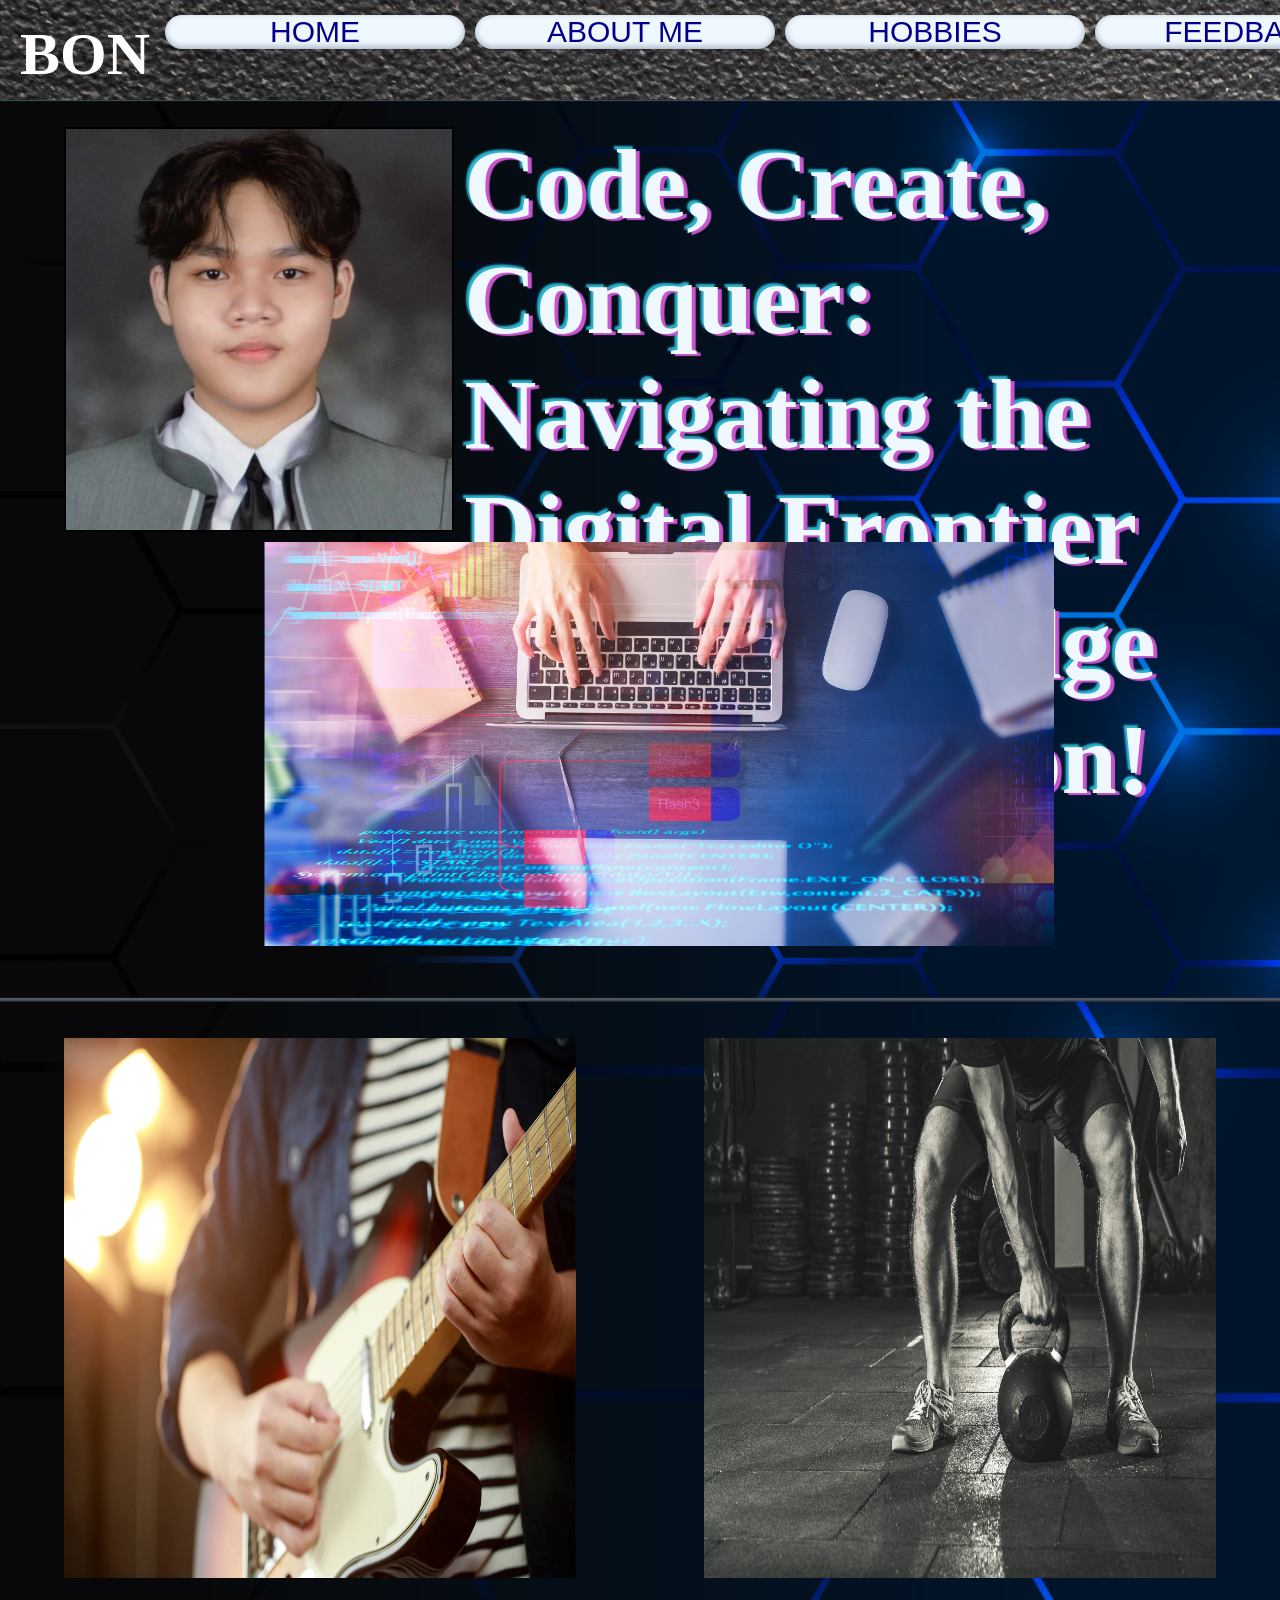
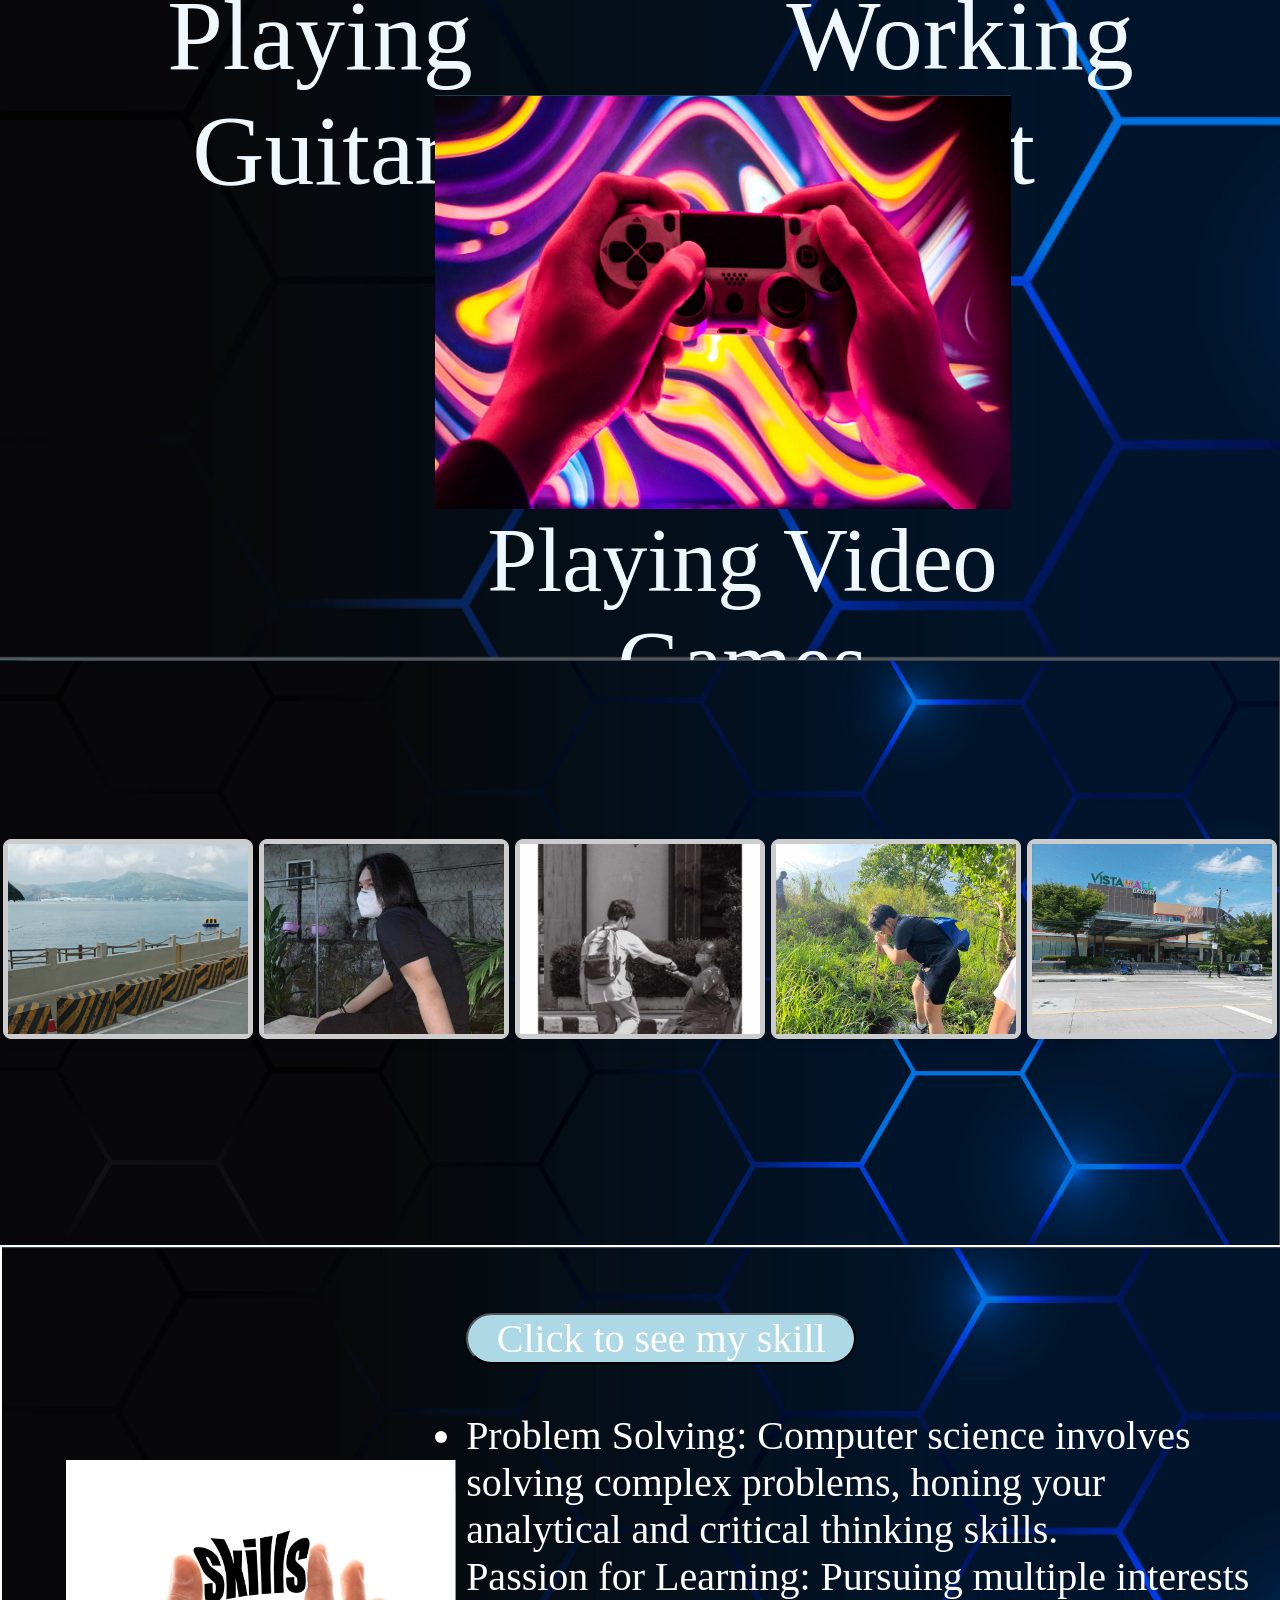
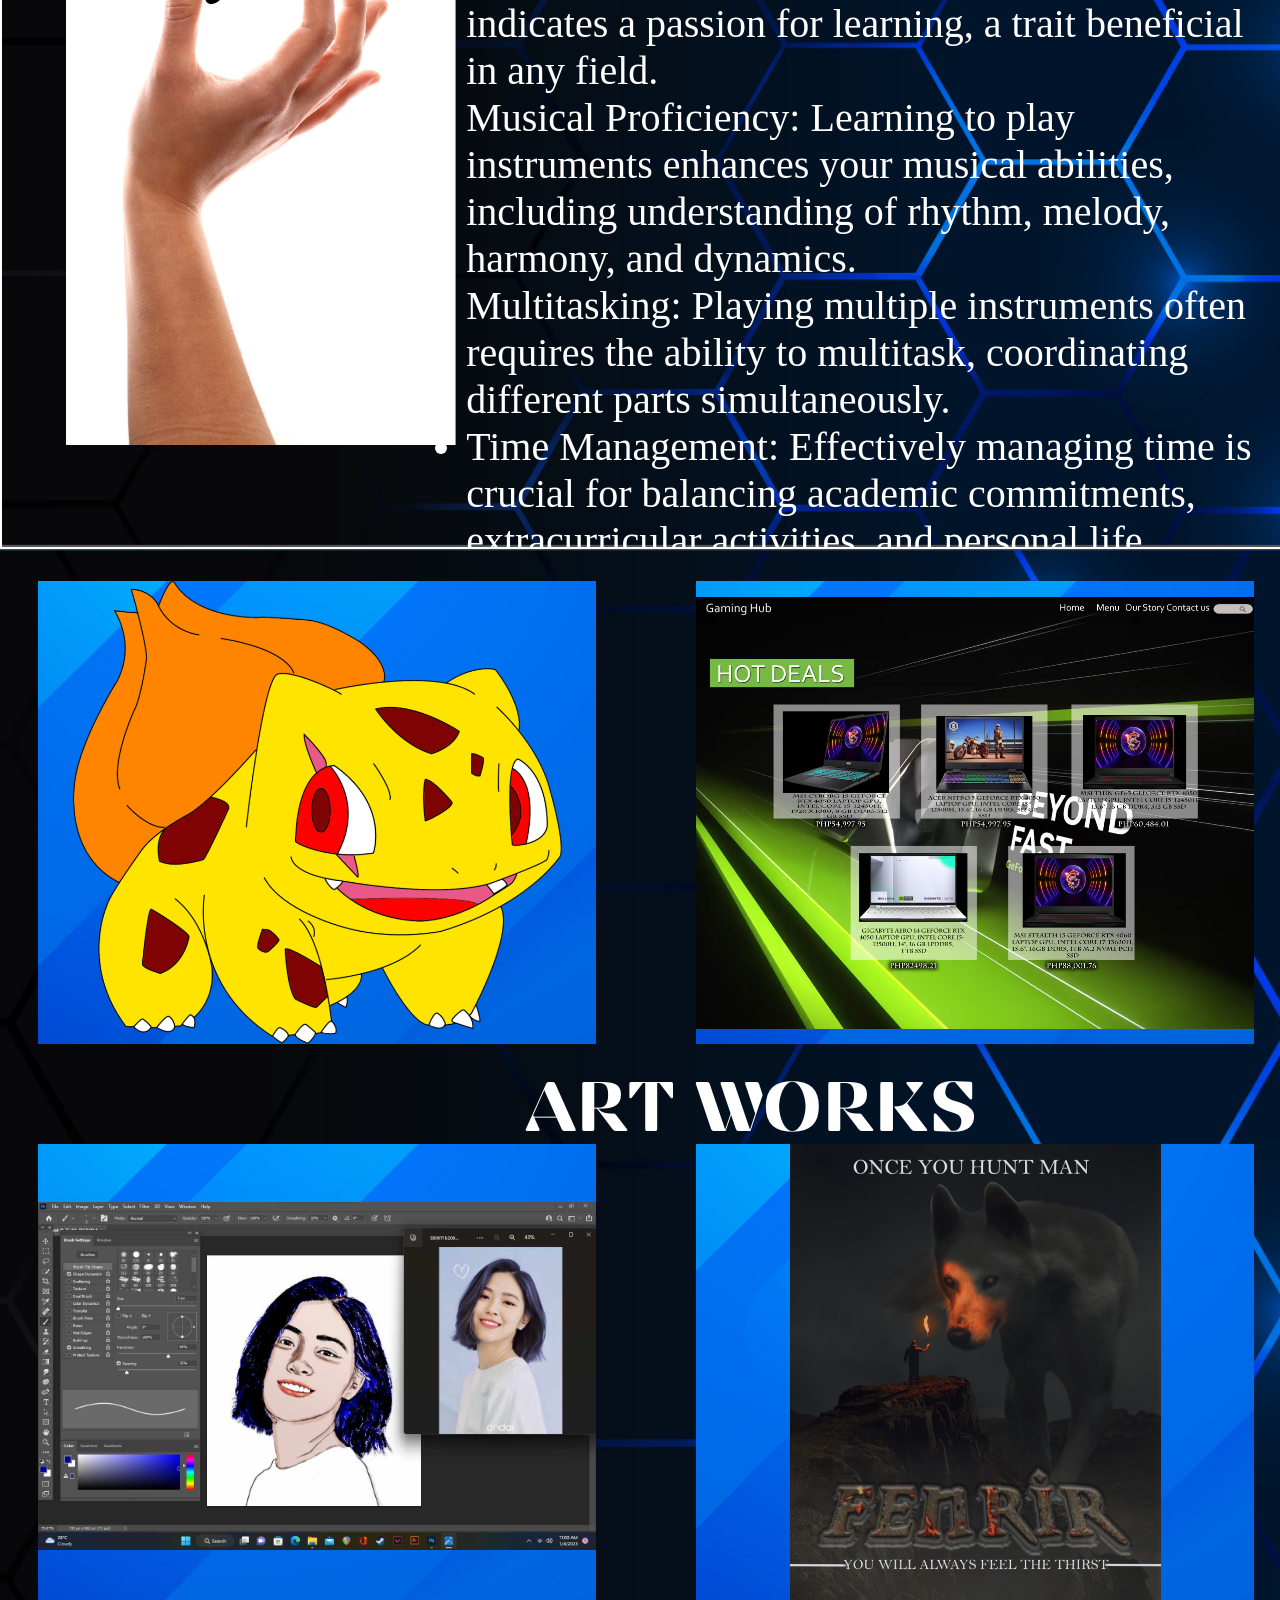
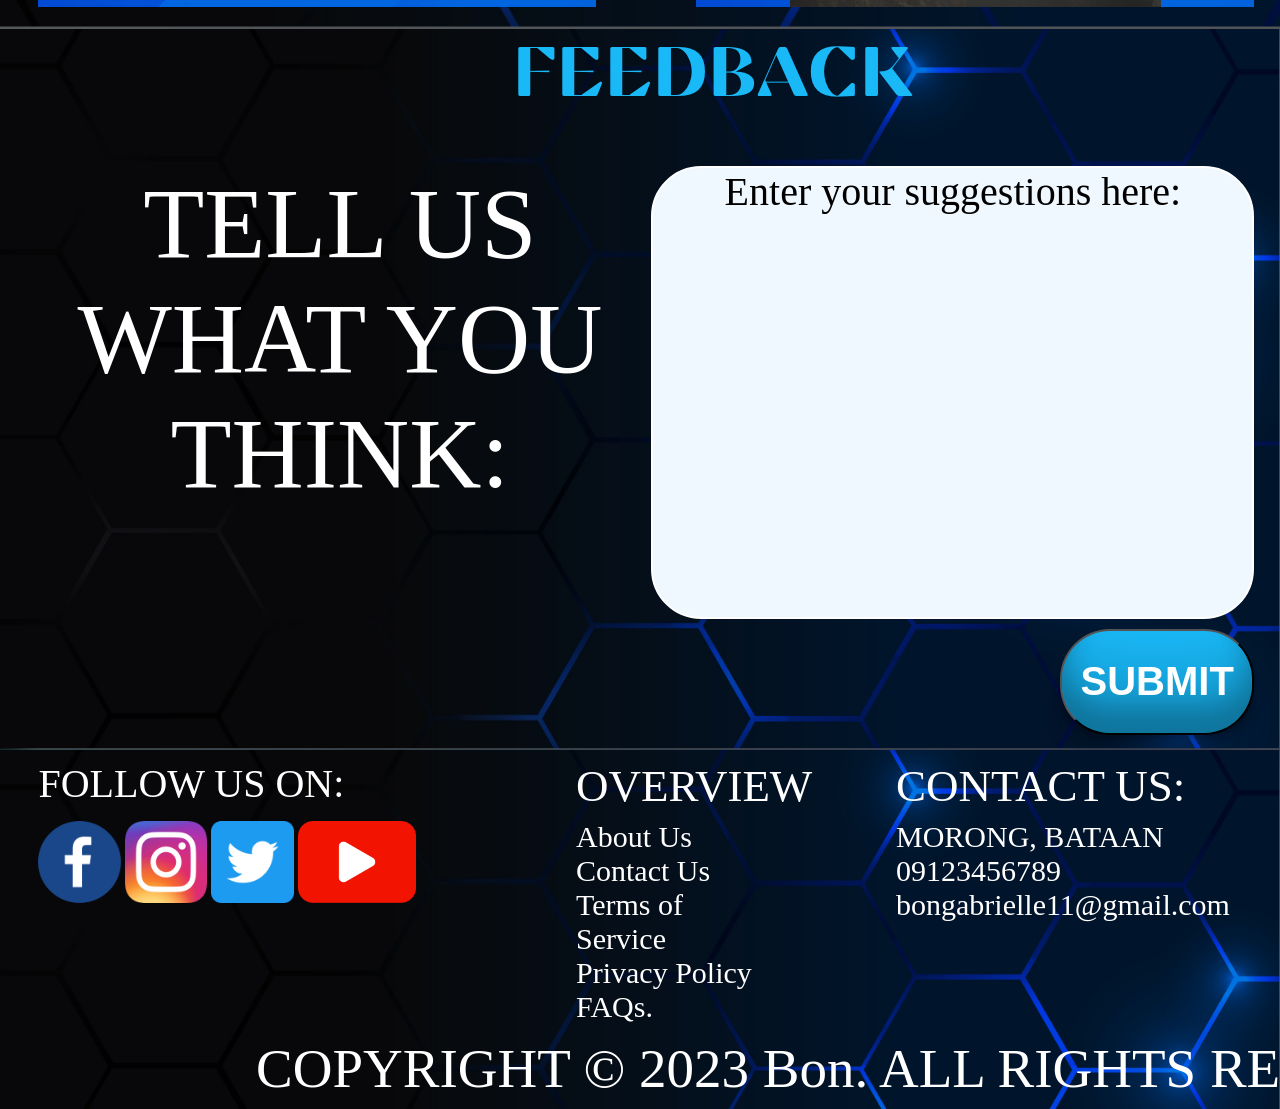
<file: src/index.html>
<!DOCTYPE html>
<html lang="en">
<head>
    <meta charset="UTF-8">
    <meta name="viewport" content="width=device-width, initial-scale=1.0">
    <title>mockup</title>
    <link rel="stylesheet" href="mockup.css">
</head>
<body>
    <header>
        <div class="title">
            <h1>BON</h1>
        </div>

        <div class="logo">
            <img src="logo.png" alt="">
        </div>

        <div>
            <ul class="nav">
                <li>HOME</li>
                <li>ABOUT ME</li>
                <li>HOBBIES</li>
                <li>FEEDBACK</li>
                <li>CONTACT</li>
            </ul>
        </div>
    </header>
    <section>
        <div class="HERO">
            <div class="pic-grid">

                <div class="pic">
                    <img src="ako.jpg" alt="Original Image">
                    <img class="new-image" src="BACK.jpg" alt="Hover Image">
                </div>
                <div class="text">Code, Create, 
                    Conquer: Navigating the Digital Frontier with Knowledge and Innovation!</div>
                <div class="pic2">
                    <img src="computer.png" alt="">
                </div>
            </div>
                

        </div>
    </section>
    <section>
        <div class="Hobbies">
            <div class="hobbiesCONT">
               
            
                <div class="hobby1">
                    <div class="W">Working Out</div>
                    <img src="workout.png" alt="">
                </div>
                <div class="hobby2">
                    <div class="G">Playing Guitar</div>
                    <img src="Guitar.png" alt="">
                </div>
                <div class="hobby3">
                    <div class="VG">Playing Video Games</div>
                    <img src="VideoGames.png" alt="">
                  
                </div>
            </div>
           
        </div>
    </section>
    <section>
        <div class="card-container">
            <div class="box box1">
                <img src="jeju.jpg" alt="">
                <p class=" overlay">JEJU</p>

            </div>
            <div class="box box2">
                <img src="longhair.jpg" alt="">
                <p class=" overlay">TATAKAE ERA</p>

            </div>
            <div class="box box3">
                <img src="Help.jpg" alt="">
                <p class=" overlay">HELPING OTHERS</p>

            </div>
            <div class="box box4">
                <img src="plant.jpg" alt="">
                <p class=" overlay">TREE PLANTING</p>

            </div>
            <div class="box box5">
                <img src="vista.jpg" alt="">
                <p class=" overlay">VISTA MALL BATAAN</p>


            </div>
        </div>
    </section>
    <section>
        <div class="skill">
            <div class="skillgrid">
                <div class="skillpic">
                    <img src="skill.png" alt="">
                </div>
                <div class="skills">
                    <ul class="list">
                        <li>Problem Solving: Computer science involves solving complex problems, honing your analytical and critical thinking skills.</li>
                        <li>Passion for Learning: Pursuing multiple interests indicates a passion for learning, a trait beneficial in any field.
                        </li>
                        <li>Musical Proficiency: Learning to play instruments enhances your musical abilities, including understanding of rhythm, melody, harmony, and dynamics.
                        </li>
                        <li>Multitasking: Playing multiple instruments often requires the ability to multitask, coordinating different parts simultaneously.
                        </li>
                        <li>Time Management: Effectively managing time is crucial for balancing academic commitments, extracurricular activities, and personal life.</li>
                        <li>Creativity: Fostering creativity encourages innovative thinking, which can be applied to academic projects and future career endeavors.
                        </li>
                        <li>Self-Discipline: Having the discipline to stay focused on tasks, even when faced with distractions, is key for academic achievement.</li>
                    </ul>
                </div>
                <button class="button">Click to see my skill</button>
                
            </div>
        </div>
    </section>
    <section>
        <div class="gallery">
            <div class="contain">
                <div class="gal bulba">
                    <img src="bulbayawak.png" alt="">
                    <div class="overlay1"></div>
                    <div class="text-overlay1">BULBASAUR</div>
                </div>
                <div class="gal nvd">
                    <img src="menu.jfif" alt="">
                    <div class="overlay1"></div>
                    <div class="text-overlay1">NVIDIA MENU</div>
                </div>
                <div class="gal ryu">
                    <img src="Ryujin.png" alt="">
                    <div class="overlay1"></div>
                    <div class="text-overlay1">RYUJIN</div>
                </div>
                <div class="gal wolf">
                    <img src="fenrir.png" alt="">
                    <div class="overlay1"></div>
                    <div class="text-overlay1">MOVIE POSTER</div>
                </div>
                <div class="TEXT">ART WORKS</div>
        </div>
        
        </div>
    </section>
    <section>
        <div class="feedback">
            <div class="feed">FEEDBACK</div>
            <div class="feedcont">
                <div class="feedtext">TELL US WHAT YOU THINK:</div>
                <div class="feedbox"> Enter your suggestions here:</div>
                <button class="SUBMIT">SUBMIT</button>
                
            </div>
        </div>
    </section>
    <section>
        <div class="footer">
            <div class="follow">
                <div class="flw">FOLLOW US ON:</div>
                <div class="icon fb">
                    <img src="facebook.png" alt="">
                </div>
                <div class="icon ig">
                    <img src="insta.png" alt="">
                </div>
                <div class="icon twt">
                    <img src="twitter.png" alt="">
                </div>
                <div class="icon yt">
                    <img src="yt.webp" alt="">
                </div>
            </div>
            <div class="overview">
                <div class="ovcont">
                    <div class="ov">OVERVIEW</div>
                    <ul class=" contacts">
                        <li>About Us</li>
                        <li>Contact Us
                        </li>
                        <li>Terms of Service
                        </li>
                        <li>Privacy Policy</li>
                        <li>FAQs.</li>
                    </ul>
                </div>
            </div>
            <div class="contact">
                <div class="contcont">
                    <div class="conta">CONTACT US:</div>
                    <ul class="con"> 
                        <li>MORONG, BATAAN
                        </li>
                        <li>09123456789</li>
                        <li>bongabrielle11@gmail.com</li>
                    </ul>
                </div>
            </div>
            <div class="copyright">COPYRIGHT © 2023 Bon.  ALL RIGHTS RESERVED.</div>
        </div>
    </section>
</body>
</html>
</file>
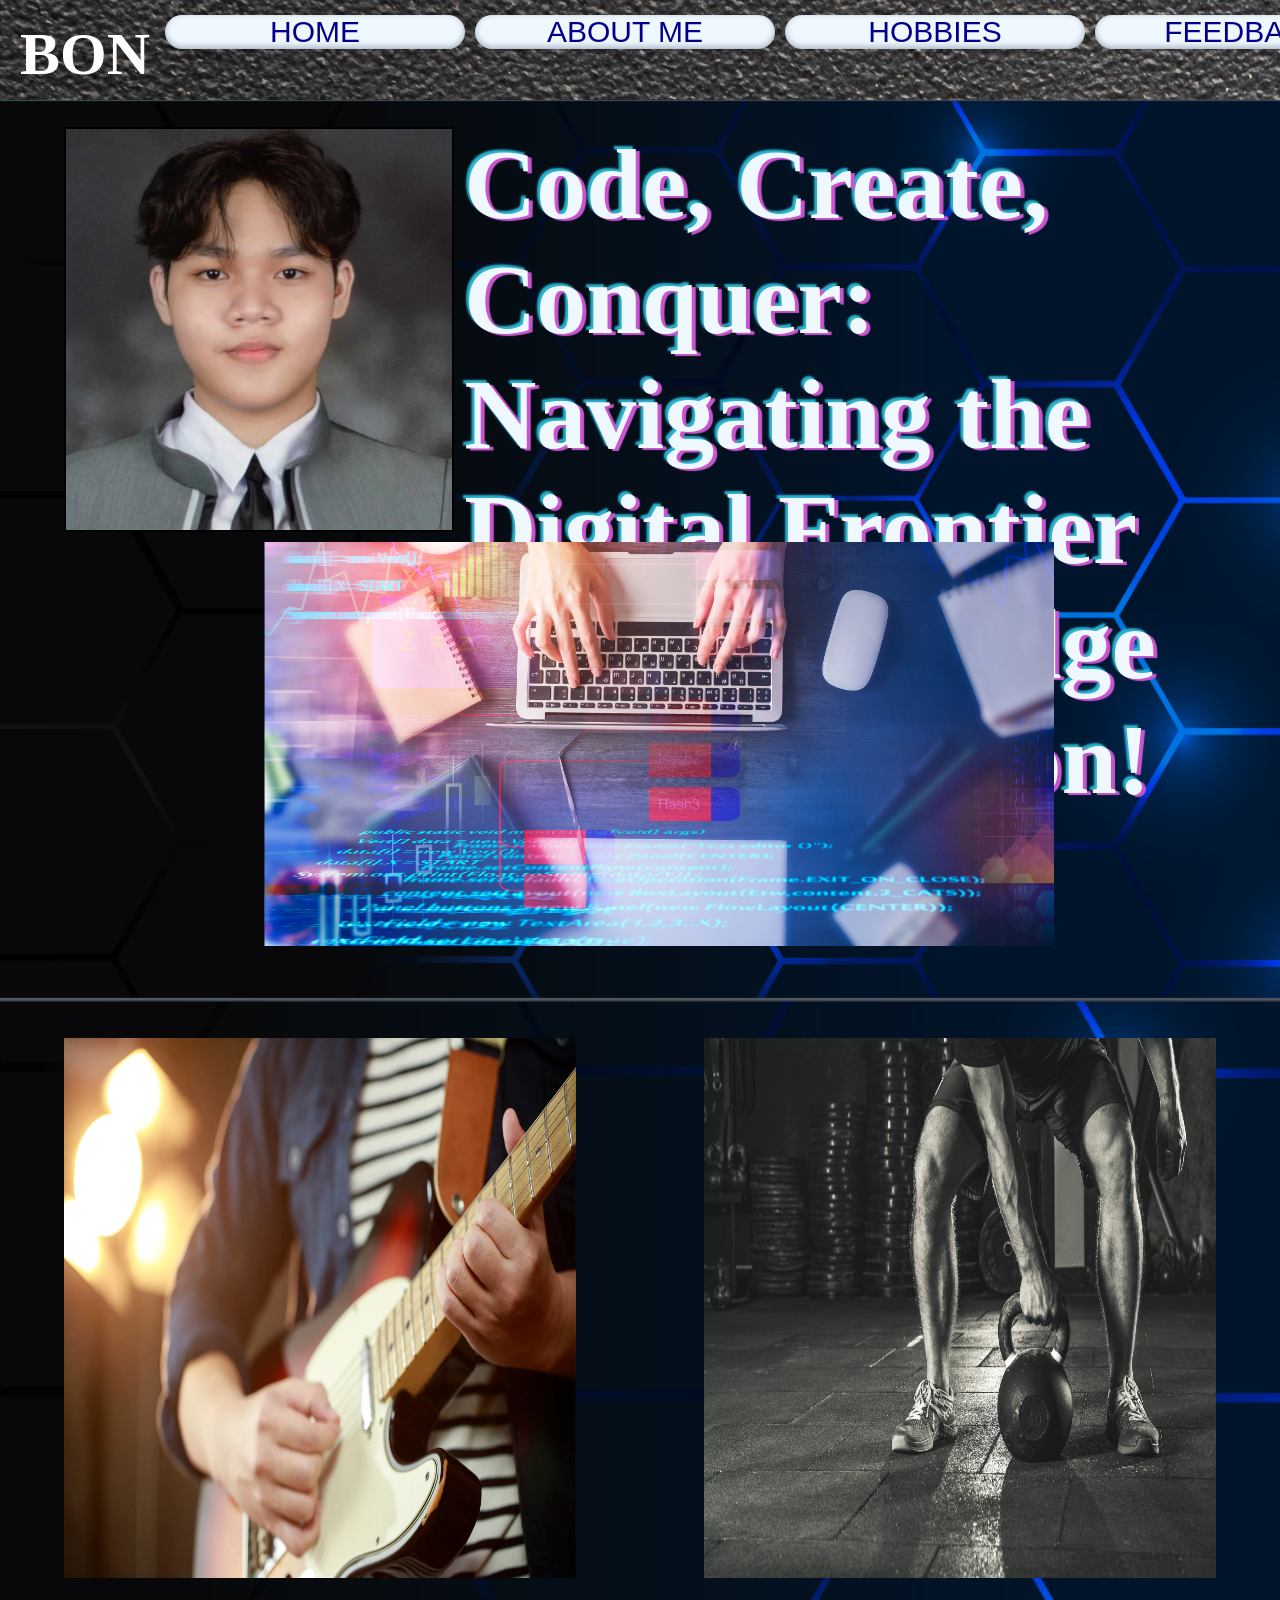
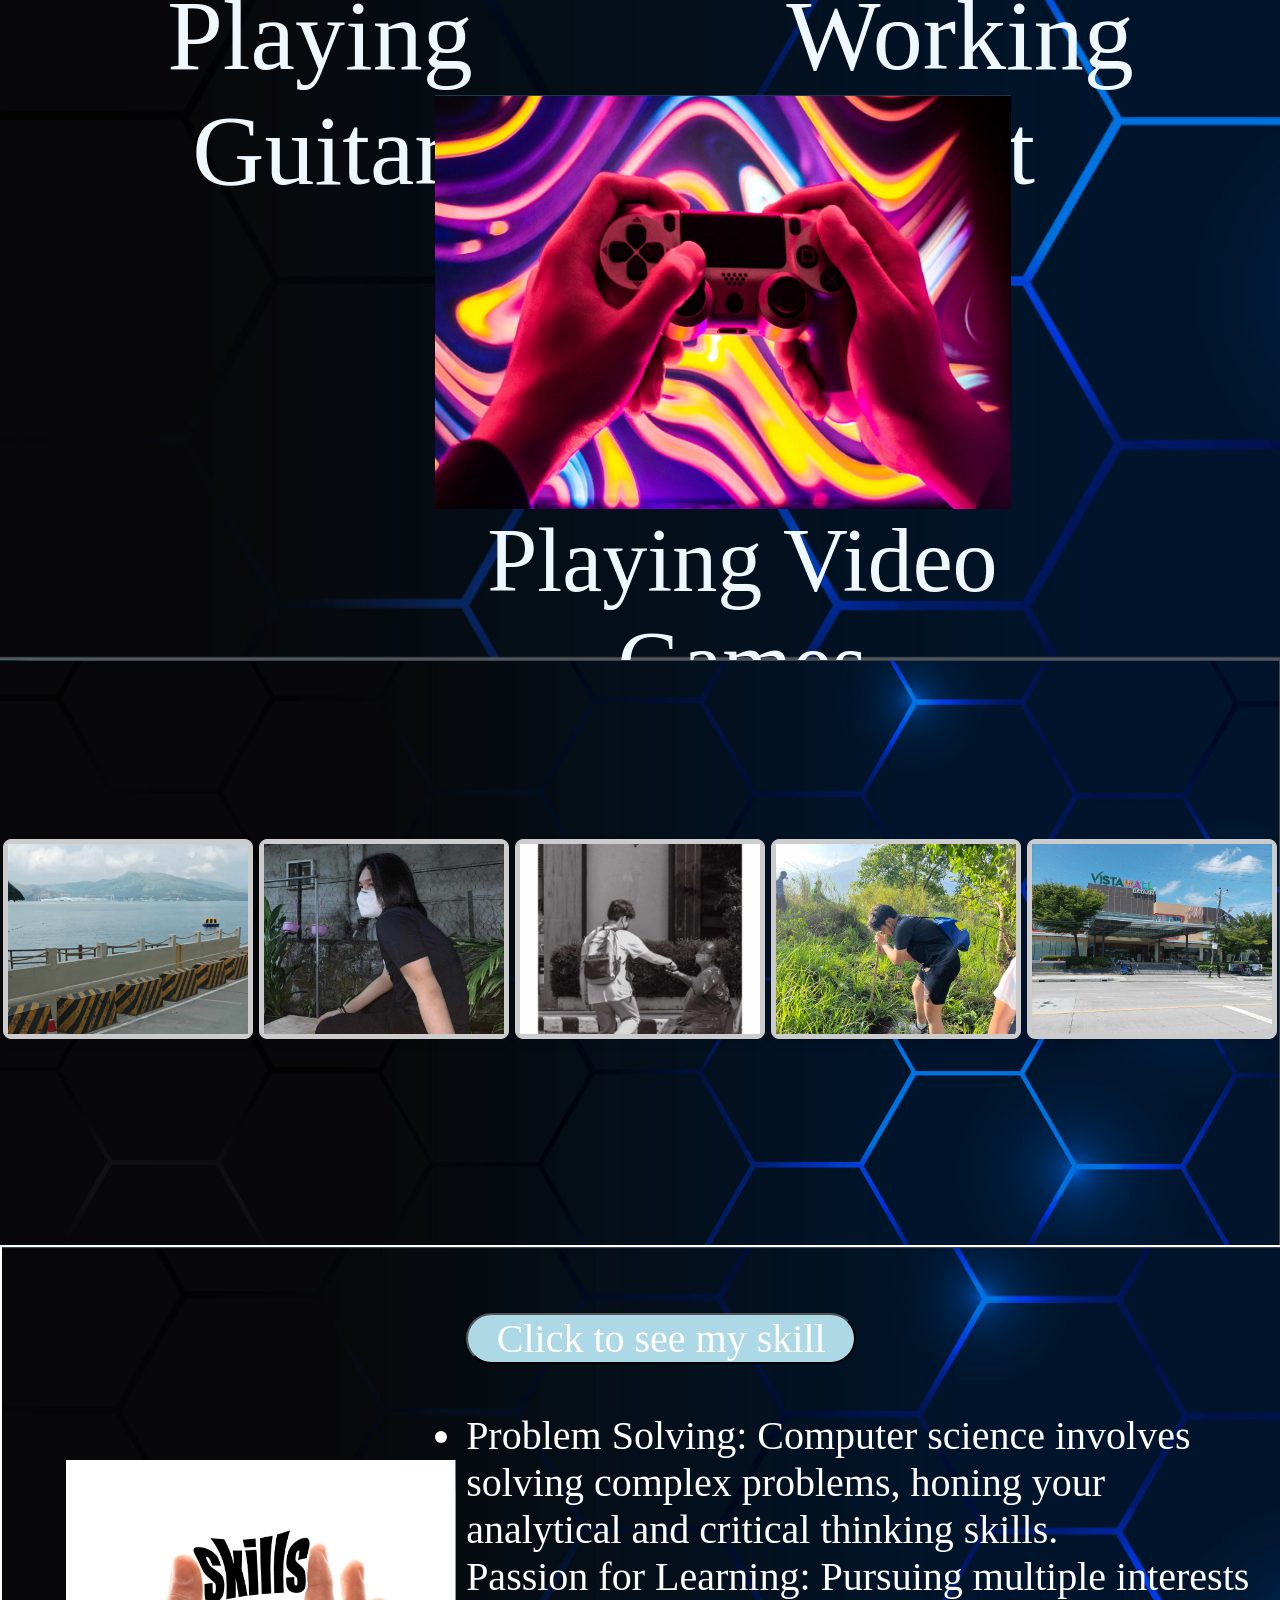
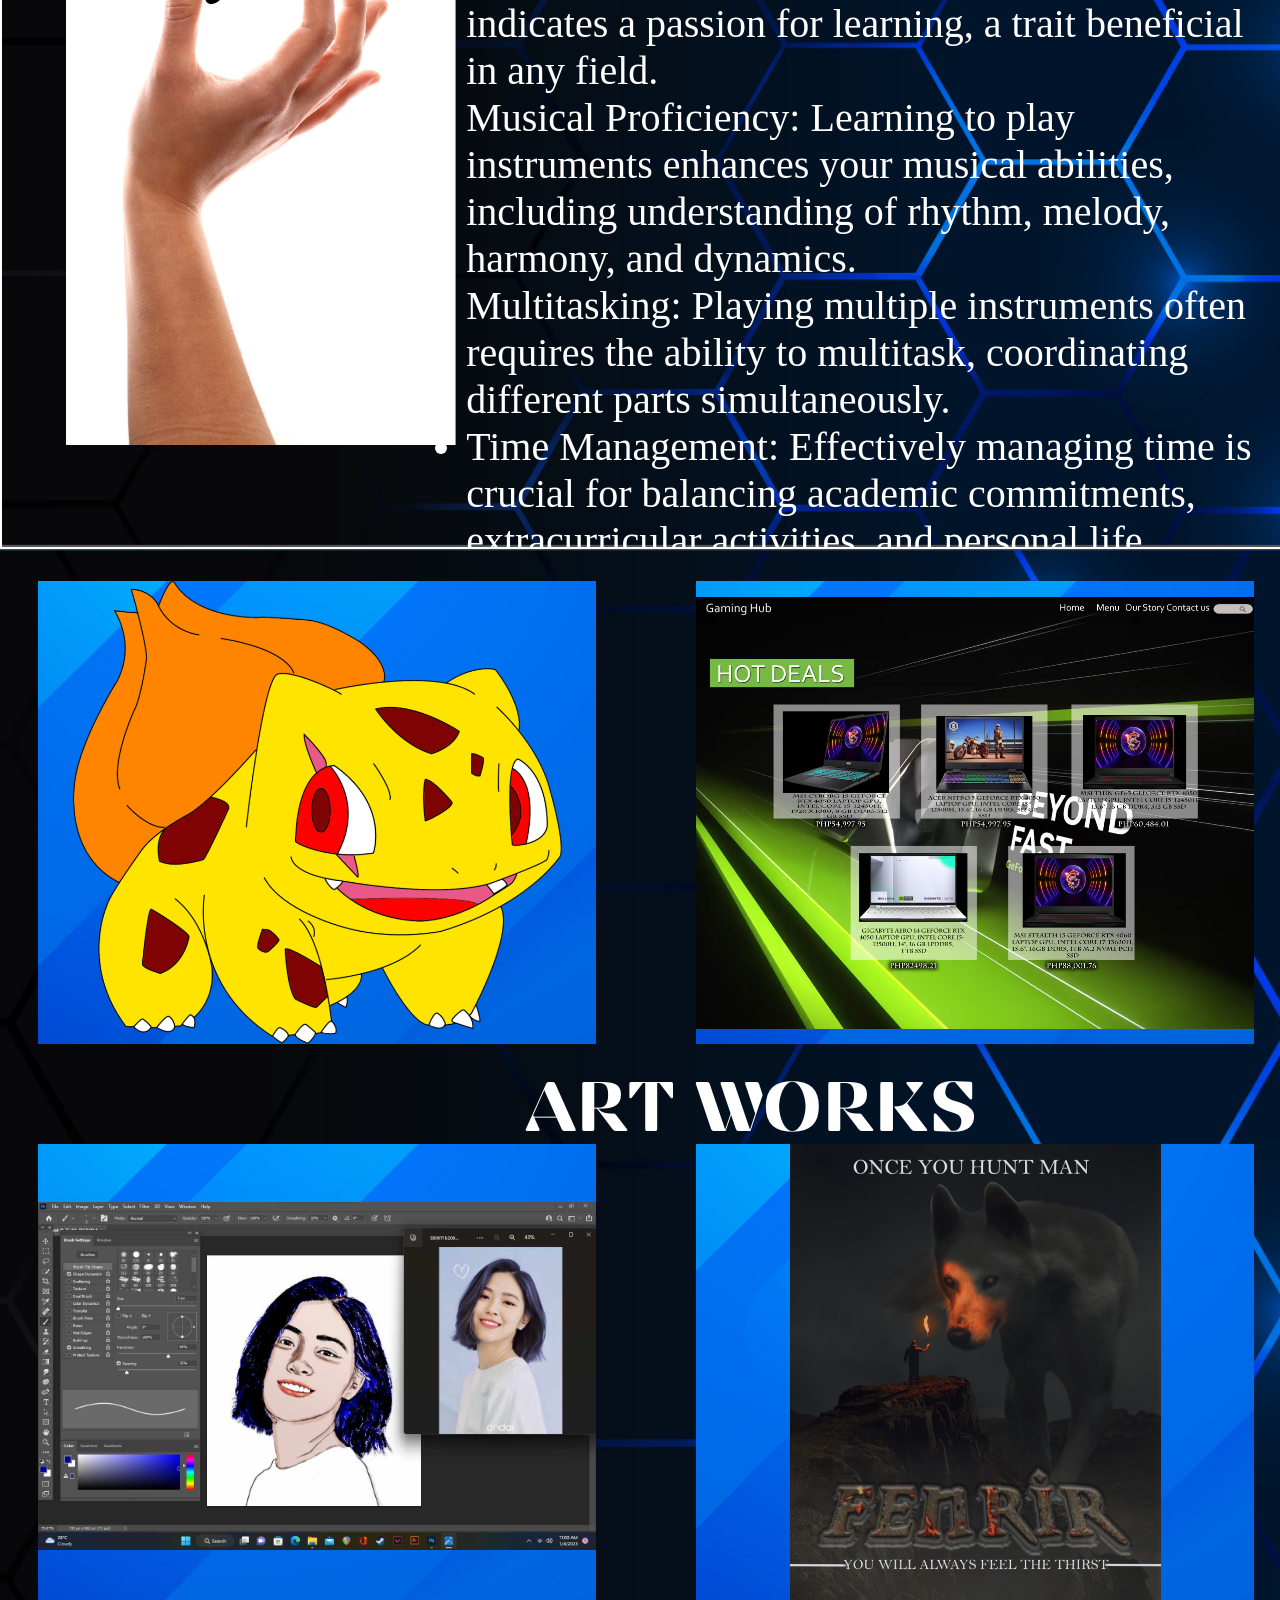
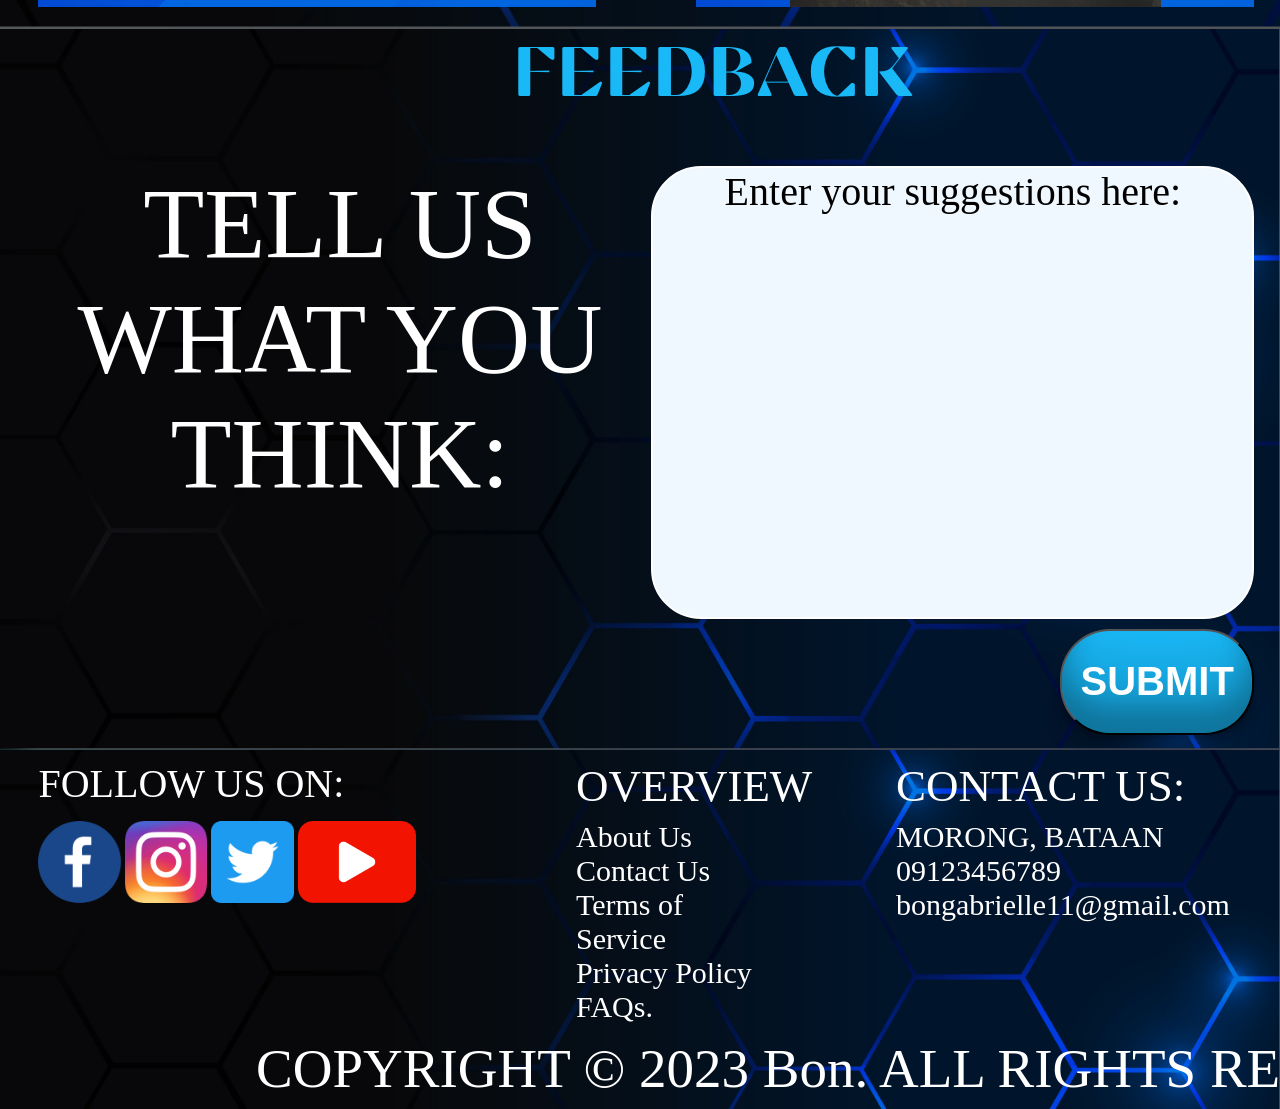
<file: src/mockup.html>
<!DOCTYPE html>
<html lang="en">
<head>
    <meta charset="UTF-8">
    <meta name="viewport" content="width=device-width, initial-scale=1.0">
    <title>mockup</title>
    <link rel="stylesheet" href="mockup.css">
</head>
<body>
    <header>
        <div class="title">
            <h1>BON</h1>
        </div>

        <div class="logo">
            <img src="logo.png" alt="">
        </div>

        <div>
            <ul class="nav">
                <li>HOME</li>
                <li>ABOUT ME</li>
                <li>HOBBIES</li>
                <li>FEEDBACK</li>
                <li>CONTACT</li>
            </ul>
        </div>
    </header>
    <section>
        <div class="HERO">
            <div class="pic-grid">

                <div class="pic">
                    <img src="ako.jpg" alt="Original Image">
                    <img class="new-image" src="BACK.jpg" alt="Hover Image">
                </div>
                <div class="text">Code, Create, 
                    Conquer: Navigating the Digital Frontier with Knowledge and Innovation!</div>
                <div class="pic2">
                    <img src="computer.png" alt="">
                </div>
            </div>
                

        </div>
    </section>
    <section>
        <div class="Hobbies">
            <div class="hobbiesCONT">
               
            
                <div class="hobby1">
                    <div class="W">Working Out</div>
                    <img src="workout.png" alt="">
                </div>
                <div class="hobby2">
                    <div class="G">Playing Guitar</div>
                    <img src="Guitar.png" alt="">
                </div>
                <div class="hobby3">
                    <div class="VG">Playing Video Games</div>
                    <img src="VideoGames.png" alt="">
                  
                </div>
            </div>
           
        </div>
    </section>
    <section>
        <div class="card-container">
            <div class="box box1">
                <img src="jeju.jpg" alt="">
                <p class=" overlay">JEJU</p>

            </div>
            <div class="box box2">
                <img src="longhair.jpg" alt="">
                <p class=" overlay">TATAKAE ERA</p>

            </div>
            <div class="box box3">
                <img src="Help.jpg" alt="">
                <p class=" overlay">HELPING OTHERS</p>

            </div>
            <div class="box box4">
                <img src="plant.jpg" alt="">
                <p class=" overlay">TREE PLANTING</p>

            </div>
            <div class="box box5">
                <img src="vista.jpg" alt="">
                <p class=" overlay">VISTA MALL BATAAN</p>


            </div>
        </div>
    </section>
    <section>
        <div class="skill">
            <div class="skillgrid">
                <div class="skillpic">
                    <img src="skill.png" alt="">
                </div>
                <div class="skills">
                    <ul class="list">
                        <li>Problem Solving: Computer science involves solving complex problems, honing your analytical and critical thinking skills.</li>
                        <li>Passion for Learning: Pursuing multiple interests indicates a passion for learning, a trait beneficial in any field.
                        </li>
                        <li>Musical Proficiency: Learning to play instruments enhances your musical abilities, including understanding of rhythm, melody, harmony, and dynamics.
                        </li>
                        <li>Multitasking: Playing multiple instruments often requires the ability to multitask, coordinating different parts simultaneously.
                        </li>
                        <li>Time Management: Effectively managing time is crucial for balancing academic commitments, extracurricular activities, and personal life.</li>
                        <li>Creativity: Fostering creativity encourages innovative thinking, which can be applied to academic projects and future career endeavors.
                        </li>
                        <li>Self-Discipline: Having the discipline to stay focused on tasks, even when faced with distractions, is key for academic achievement.</li>
                    </ul>
                </div>
                <button class="button">Click to see my skill</button>
                
            </div>
        </div>
    </section>
    <section>
        <div class="gallery">
            <div class="contain">
                <div class="gal bulba">
                    <img src="bulbayawak.png" alt="">
                    <div class="overlay1"></div>
                    <div class="text-overlay1">BULBASAUR</div>
                </div>
                <div class="gal nvd">
                    <img src="menu.jfif" alt="">
                    <div class="overlay1"></div>
                    <div class="text-overlay1">NVIDIA MENU</div>
                </div>
                <div class="gal ryu">
                    <img src="Ryujin.png" alt="">
                    <div class="overlay1"></div>
                    <div class="text-overlay1">RYUJIN</div>
                </div>
                <div class="gal wolf">
                    <img src="fenrir.png" alt="">
                    <div class="overlay1"></div>
                    <div class="text-overlay1">MOVIE POSTER</div>
                </div>
                <div class="TEXT">ART WORKS</div>
        </div>
        
        </div>
    </section>
    <section>
        <div class="feedback">
            <div class="feed">FEEDBACK</div>
            <div class="feedcont">
                <div class="feedtext">TELL US WHAT YOU THINK:</div>
                <div class="feedbox"> Enter your suggestions here:</div>
                <button class="SUBMIT">SUBMIT</button>
                
            </div>
        </div>
    </section>
    <section>
        <div class="footer">
            <div class="follow">
                <div class="flw">FOLLOW US ON:</div>
                <div class="icon fb">
                    <img src="facebook.png" alt="">
                </div>
                <div class="icon ig">
                    <img src="insta.png" alt="">
                </div>
                <div class="icon twt">
                    <img src="twitter.png" alt="">
                </div>
                <div class="icon yt">
                    <img src="yt.webp" alt="">
                </div>
            </div>
            <div class="overview">
                <div class="ovcont">
                    <div class="ov">OVERVIEW</div>
                    <ul class=" contacts">
                        <li>About Us</li>
                        <li>Contact Us
                        </li>
                        <li>Terms of Service
                        </li>
                        <li>Privacy Policy</li>
                        <li>FAQs.</li>
                    </ul>
                </div>
            </div>
            <div class="contact">
                <div class="contcont">
                    <div class="conta">CONTACT US:</div>
                    <ul class="con"> 
                        <li>MORONG, BATAAN
                        </li>
                        <li>09123456789</li>
                        <li>bongabrielle11@gmail.com</li>
                    </ul>
                </div>
            </div>
            <div class="copyright">COPYRIGHT © 2023 Bon.  ALL RIGHTS RESERVED.</div>
        </div>
    </section>
</body>
</html>
</file>
<file: src/mockup.css>
@font-face {
    font-family:spartan;
    src: url(LeagueSpartan-VariableFont_wght.ttf);
    font-family: findel;
    src: url(Findel-Display-Regular.otf);
}

*{
    margin: 0;
    padding: 0;
    box-sizing: border-box;
}
header{
    height: 100px;
    width: 100%;
    display: flex;
    top: 0;
    background-image: url(header.png)
}
.title{
    color: white;
    margin-left: 20px;
    margin-top: 20px;
    font-size: 30px;
   
   
}

.nav{
    list-style: none;
    display: flex;
    padding: 10px;
    margin-top: 0%;
    
    
    
}
.nav li{
    margin: 5px;
    font-family: 'Roboto', sans-serif;
    font-size: 30px;
    width: 300px;
    display: flex;
    justify-content: center;
    align-items: center;
    font-weight: 400;
    border-radius: 40px;
    color: darkblue;
    background-color: aliceblue; 
    box-shadow: rgba(50, 50, 93, 0.25) 0px 50px 100px -20px, rgba(0, 0, 0, 0.3) 0px 30px 60px -30px, rgba(10, 37, 64, 0.35) 0px -2px 6px 0px inset;
    
    
    
}
.nav li:hover{
    color:red;
}
.logo{
    height:13vh;
    width: 23vh;
}
.logo img {
    width: 100%;
    height: 100%;
    object-fit: contain;
}
.HERO {
    position: relative;
    width: 100%;
    height: 100vh;
    display: flex;
    flex-direction: column;
    background-position: center;
    background-size: cover;
    background-image: url(bg.png);
}
.pic-grid{
    height: 91%;
    width: 93%;
    position: absolute;
    top: 3%;
    left: 5%;
    display: grid;
    grid-template-columns: 1fr 1fr 1fr 1fr 1fr 1fr;
    grid-template-rows:1fr 1fr 1fr 1fr 1fr 1fr ;
    gap: 10px;
}



.pic {
    border: 2px solid black;
    grid-row: 1 / span 3;
    grid-column: 1 / span 2;
    position: relative;
    overflow: hidden;
    background-image: url('ako.jpg');
    background-size: cover;
    transition: background-image 2.5s ease; /* Smooth transition effect */
}

.pic:hover {
    background-image: url('em.png');
}

.pic img {
    width: 100%;
    height: 100%;
    object-fit: cover;
    transition: opacity 0.3s ease; /* Smooth transition effect */
}

.pic:hover img {
    opacity: 0; /* Hide the original image on hover */
}

.pic:hover img.new-image {
    opacity: 1; /* Show the new image on hover */
    width: 100%;
    height: 100%;
    object-fit: cover;
}
.new-image{
    width: 100%;
    height: 100%;
    object-fit: cover;
}
.text{
    color: aliceblue;
    grid-row: 1/4 ;
    grid-column:3/7;
    font-size:100px ;
    text-shadow: 4px 2px 1px #C956CE,-3px -3px 2px #2BB4CE;
    font-family: spartan;
    font-style: bold;
    font-weight: 600;
}
.pic2{
   
    grid-row: 4/7 ;
    grid-column:2/6;
}
.pic2 img {
    width: 100%;
    height: 100%;
    object-fit: cover;
}
img{
    height: 100%;
    width: 100%;
}
.Hobbies {
    position: relative;
    width: 100%;
    height: 140vh;
    display: flex;
    flex-direction: column;
    background-position: center;
    background-size: cover;
    background-image: url(bg.png);
    
}
.hobbiesCONT {
    height: 93%; 
    width: 91%;  
    position: absolute;
    top: 3%;   
    left: 5%;   
    
 
}

.hobby1 {
    height: 60vh; 
    width: 40vw;
    position: absolute;    
    left: 50vw;   
  
}

.hobby2 {
    height: 60vh; 
    width: 40vw;  
    position: absolute;    
     
   
}

.hobby3 {
    height: 46vh; 
    width: 45vw; 
    position: absolute;
    top: 73vh;    
    left: 29vw;   
   
}
.W {
   
    height: 10vh;
    width: 40vw;
    top: 100%; 
    position: absolute;
    left: 0; 
    font-family: 'Times New Roman', Times, serif;
    color: aliceblue;
    font-size: 100px;
    text-align: center;
    
}
.G {
  
    height: 10vh;
    width: 40vw;
    top: 100%; 
    position: absolute;
    left: 0; 
    font-family: 'Times New Roman', Times, serif;
    color: aliceblue;
    font-size: 100px;
    text-align: center;
}
.VG {
        
    height: 10vh;
    width: 48vw;
    top: 100%; 
    position: absolute; 
    font-family: 'Times New Roman', Times, serif;
    color: aliceblue;
    font-size: 90px;
    text-align: center;
 }



.card-container {
    position: relative;
    width: 100%;
    height: 65vh;
    display: flex;
    justify-content: space-around;
    align-items: flex-start;
    background-size: cover;
    background-image: url(bg.png);
    
}

.box {
    width: 300px; 
    height: 200px; 
    margin: 5px;
    padding: 4px;
    border: 1px solid #ccc;
    border-radius: 8px;
    box-shadow: 0 4px 8px rgba(0, 0, 0, 0.1);
    text-align: center; 
    overflow: hidden; 
}
.box {
    top: 30%;
    position: relative;
    width: 300px;
    height: 200px;
    margin: 3px;
    overflow: hidden;
    transition: transform 0.4s ease-in-out;
    background-color: #ccc;
}

.box:hover {
    transform: scale(1.6); 
}

.box img {
    max-width: 100%;
    max-height: 100%;
    display: block;
    margin: 0 auto;
    object-fit: cover;
}

.overlay {
    position: absolute;
    top: 0;
    left: 0;
    width: 100%;
    height: 100%;
    background: rgba(0, 0, 0, 0.5); 
    color: #fff; 
    display: flex;
    flex-direction: column;
    justify-content: center;
    align-items: center;
    opacity: 0; 
    transition: opacity 0.3s ease-in-out;
}

.box:hover .overlay {
    opacity: 1; 
}
.skill{
    position: relative;
    width: 100%;
    height: 100vh;
    display: flex;
    flex-direction: column;
    background-position: center;
    background-size: cover;
    background-image: url(bg.png);
    margin: 2px;
}
.skillgrid{
    height: 91%;
    width: 93%;
    position: absolute;
    top: 3%;
    left: 5%;
    display: grid;
    grid-template-columns: 1fr 1fr 1fr 1fr 1fr 1fr;
    grid-template-rows:1fr 1fr 1fr 1fr 1fr 1fr ;
    gap: 10px;
 
}
.skillpic{
    grid-row:2/7;
    grid-column:1/3;
}.skillpic img {
    width: 100%;
    height: 100%;
    object-fit: contain;
}

.skills{
    grid-row:2/7;
    grid-column:3/7;
    font-size: 40px;
    color: white;
   
  
}

.button{
    grid-row:1/2;
    grid-column:3/5;
    font-size:40px;
    background-color:lightblue;
    text-align:center ;
    align-self: center;
    border-radius: 30px;
    font-family: spartan;
    color: white;

}
.button:hover{
    background-color: #C956CE;
    color: black;
}


.gallery{
    position: relative;
    width: 100%;
    height: 120vh;
    display: flex;
    flex-direction: column;
    background-position: center;
    background-size: cover;
    background-image: url(bg.png);
}
.contain{
    height: 95%;
    width: 95%;
    top: 3%;
    left: 3%;
    position: absolute;
    display: grid;
    grid-template-columns: 1fr 1fr 1fr 1fr 1fr 1fr;
    grid-template-rows:1fr 1fr 1fr 1fr 1fr 1fr ;
    gap: 100px;
}
.bulba{
  
    grid-row:1/4 ;
    grid-column:1/4 ;
}
.nvd{
    
    grid-row:1/4 ;
    grid-column:4/7 ;
}
.ryu{
    
    grid-row:4/7 ;
    grid-column:1/4 ;
}
.wolf{
    
    grid-row:4/7 ;
    grid-column:4/7 ;
}
.gal{
    background-image:url(galleryback.png);
    position: relative;
    overflow: hidden
}.gal img {
    width: 100%;
    height: 100%;
    object-fit: cover;
    transition: transform 0.3s ease;
}

.gal:hover img {
    transform: scale(1.1);
}
.overlay1 {
    position: absolute;
    top: 0;
    right: 0;
    bottom: 0;
    left: 0;
    background: rgba(0, 0, 0, 0.5);
    transform: translateX(-100%);
    transition: transform 0.3s ease;
}

.gal:hover .overlay1 {
    transform: translateX(0);
}

.text-overlay1 {
    position: absolute;
    top: 50%;
    left: 50%;
    transform: translate(-50%, -50%);
    color: #fff;
    font-size: 20px;
    opacity: 0;
    transition: opacity 0.3s ease, transform 0.3s ease;
}

.gal:hover .text-overlay1 {
    opacity: 1;
    transform: translateX(0);
}

.contain img{
    width: 100%;
    height: 100%;
    object-fit: contain;
    
}
.TEXT {
    font-size: 70px;
    font-family: findel;
    width: 600x;
    position: absolute;
    left: 40%;
    top: 47%;
    color: #fff; 
   
}

.feedback{
    position: relative;
    width: 100%;
    height: 80vh;
    display: flex;
    flex-direction: column;
    background-position: center;
    background-size: cover;
    background-image: url(bg.png);
}
.feedcont{
    height: 95%;
    width: 95%;
    top: 3%;
    left: 3%;
    position: absolute;
    display: grid;
    grid-template-columns: 1fr 1fr 1fr 1fr 1fr 1fr;
    grid-template-rows:1fr 1fr 1fr 1fr 1fr 1fr ;
    gap: 10px;
    
}

.feedtext{
    grid-row:2/6 ;
    grid-column:1/4 ;
    color: white;
    font-size: 100px;
    text-align: center; 
}
.feedbox{
    grid-row:2/6 ;
    grid-column:4/7 ;
    border: white 2px solid;
    background-color: aliceblue;
    font-size: 40px;
    border-radius: 50px;
    text-align: center;
}
.feed{
    font-family: findel;
    font-size: 70px;
    color: rgb(25, 184, 247);
    left: 40%;
    position:absolute;
}
.SUBMIT{
    grid-row: 6/7;
    grid-column: 6/7;
    color: white;
    font-family: 'Lucida Sans', 'Lucida Sans Regular', 'Lucida Grande', 'Lucida Sans Unicode', Geneva, Verdana, sans-serif;
    font-weight: 600;
    font-size: 40px;
    background-color:rgb(25, 184, 247) ;
    border-radius: 50px;
    box-shadow: rgba(0, 0, 0, 0.17) 0px -23px 25px 0px inset, rgba(0, 0, 0, 0.15) 0px -36px 30px 0px inset, rgba(0, 0, 0, 0.1) 0px -79px 40px 0px inset, rgba(0, 0, 0, 0.06) 0px 2px 1px, rgba(0, 0, 0, 0.09) 0px 4px 2px, rgba(0, 0, 0, 0.09) 0px 8px 4px, rgba(0, 0, 0, 0.09) 0px 16px 8px, rgba(0, 0, 0, 0.09) 0px 32px 16px;
}
.SUBMIT:hover{
    background-color: red;
    color: black;
}
.footer{
    position: relative;
    width: 100%;
    height: 40vh;
    display: flex;
    justify-content: space-around;
    align-items: flex-start;
    background-size: cover;
    background-image: url(bg.png);
    
}
.follow{
    height: 60%;
    width: 30%;
    top: 3%;
    left: 3%;
    position: absolute;
    display: flex;
    
}
.flw{
    font-size: 40px;
    color: #fff;
    font-family: 'Times New Roman', Times, serif;
    position: absolute;
}
.icon img{
    width: 95%;
    height: 95%;
    object-fit: contain;
    top: 5%;
    
}
.ovcont{
    height: 70%;
    width: 15%;
    top: 3%;
    left: 45%;
    position: absolute;
    display: flex;
    font-family: 'Times New Roman', Times, serif;
    color: white;
    
}
.ov{
    position: absolute;
    font-size: 45px;
    display: flex;
   
    
}
.contacts{
    position: absolute;
    top: 24%;
    list-style: none;
    align-items: center;
    font-size: 30px;
}
.contact{
    height: 70%;
    width: 25%;
    top: 3%;
    left: 70%;
    position: absolute;
    display: flex;
    font-family: 'Times New Roman', Times, serif;
    color: white;
    
    
}
.conta{
    position: absolute;
    font-size: 45px;
    display: flex;
}
.con{
    position: absolute;
    top: 24%;
    list-style: none;
    align-items: center;
    font-size: 30px;
    
}
.copyright{
    height: 20%;
    width: 100%;
    top: 80%;
    left: 20%;
    position: absolute;
    display: flex;
    font-family: 'Times New Roman', Times, serif;
    color: white;
    font-size: 55px;
}
/* for 21 inch monitor */
@media screen and (min-width: 1920px) and (min-height: 1080px) {
    header {
        height: 11vh;
        width: 100%;
    }
    .box{
        width: 330px;
        height: 230px;
    }
    .skills {
        font-size: 43px;
    }
    .button{
       
        font-size:45px;
    }
    .flw{
        font-size: 45px;
      }
      .ov{
          font-size: 50px;
      }
      .contacts{
          font-size: 35px;
      }
      .conta{
          font-size:50px ;
      }
      .con{
          font-size:35px ;
      }
      .copyright{
          font-size:60px ;
      }
  }


/*for 27 inch monitor*/
@media screen and (min-width: 2560px) and (min-height: 1440px) {
    header {
        height: 11vh;
        width: 100%;
        
    }
    .nav li{
        height: 3vh;
        width: 30vh;
        justify-content: center;
        align-items: center;
        display: flex;
        font-size: 35px;
    }
    .text {
        font-size: 135px;
       
    }

    .W {
        font-size: 135px;
    }
    .G{
        font-size: 135px;
    }
    .VG{
        font-size: 135px;
    }

    .card-container {
        width: 100%;
        height: 55vh;
    }
    .box{
        width: 400px;
        height: 300px;
    }

    .skills {
        font-size: 57px;
    }
    .button{
       
        font-size:57px;
    }

    .TEXT {
        font-size: 80PX;
    }

    .feedtext {
        font-size: 150px;
    }
    .feed{
        font-size: 100px;
    }
    .feedbox{
        font-size: 60px;
    }

    .flw{
      font-size: 50px;
    }
    .ov{
        font-size: 60px;
    }
    .contacts{
        font-size: 40px;
    }
    .conta{
        font-size:55px ;
    }
    .con{
        font-size:40px ;
    }
    .copyright{
        font-size:70px ;
    }
}
</file>
